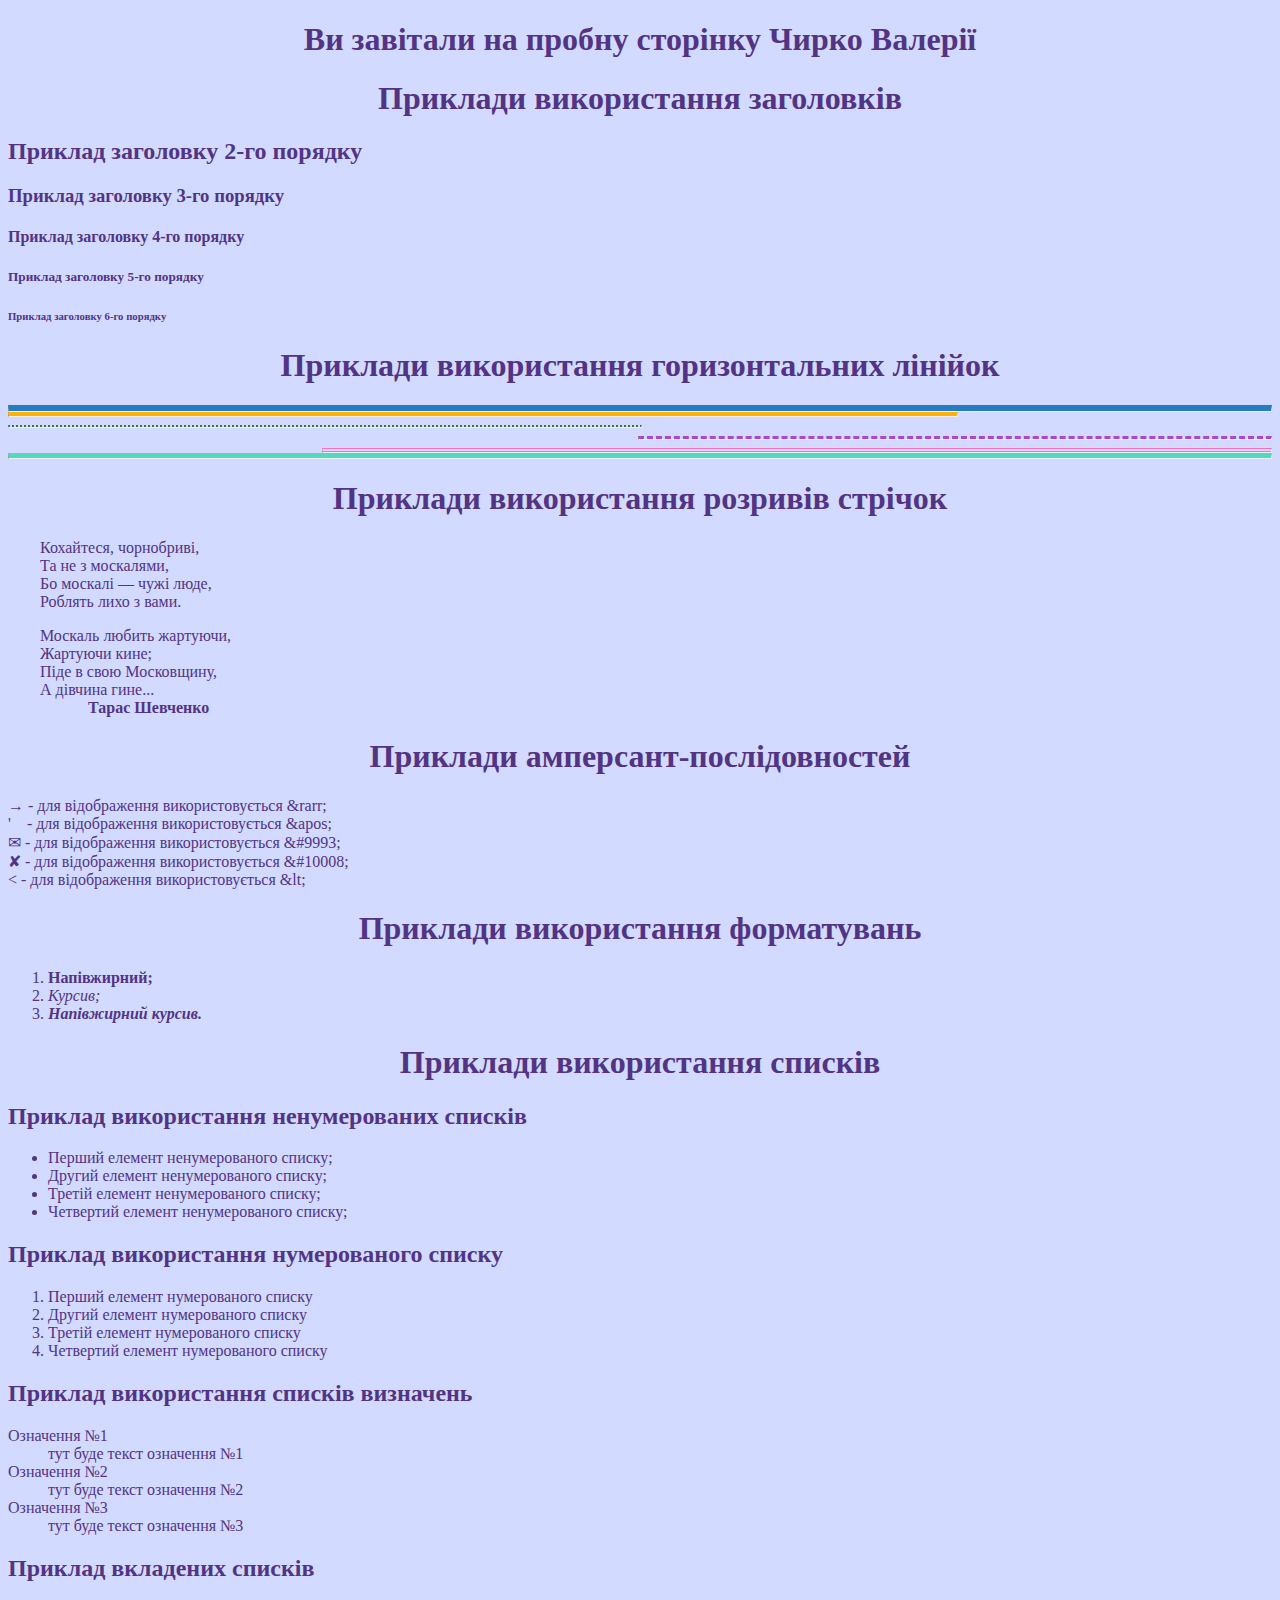
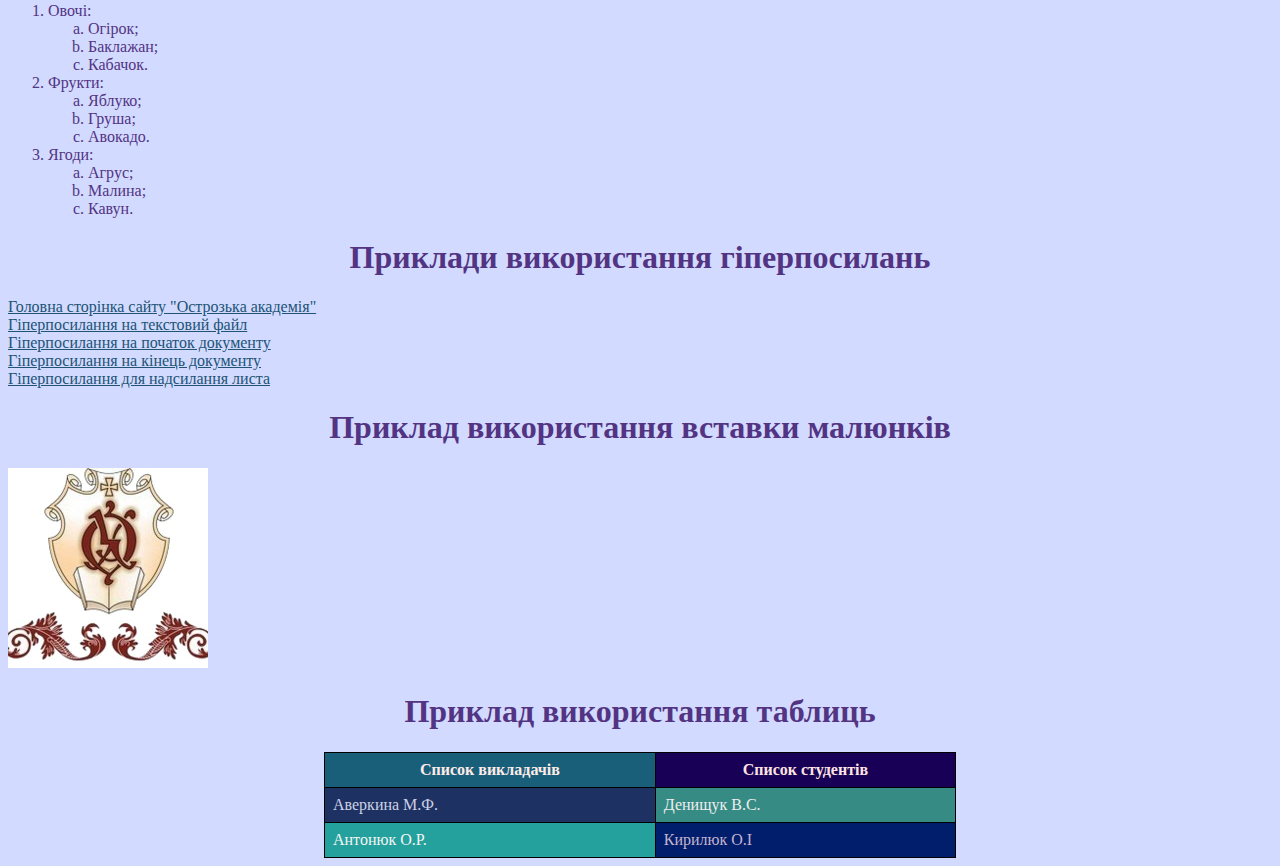
<file: Лабораторна 1. Мова розмітки HTML/index.html>
<!DOCTYPE html>
<html lang="uk">
<head>
    <meta charset="UTF-8">
    <meta http-equiv="X-UA-Compatible" content="IE=edge">
    <meta name="viewport" content="width=device-width, initial-scale=1.0">
    <link rel="stylesheet" type="text/css" href="style.css">
    <title>Пробна сторінка Чирко Валерія</title>
</head>
<body>
    <h1>Ви завітали на пробну сторінку Чирко Валерії</h1>
    
    <h1>Приклади використання заголовків</h1>
    <h2>Приклад заголовку 2-го порядку</h2>
    <h3>Приклад заголовку 3-го порядку</h3>
    <h4>Приклад заголовку 4-го порядку</h4>
    <h5>Приклад заголовку 5-го порядку</h5>
    <h6>Приклад заголовку 6-го порядку</h6>

    <h1>Приклади використання горизонтальних лінійок</h1>
    <hr class="first_line">
    <hr class="second_line">
    <hr class="third_line">
    <hr class="fourth_line">
    <hr class="fifth_line">
    <hr class="sixth_line">

    <h1>Приклади використання розривів стрічок</h1>
    <p class="poem">
        Кохайтеся, чорнобриві, <br>
        Та не з москалями, <br>
        Бо москалі — чужі люде, <br>
        Роблять лихо з вами. 
    </p>
    <p class="poem">
        Москаль любить жартуючи, <br>
        Жартуючи кине; <br>
        Піде в свою Московщину, <br>
        А дівчина гине... <br>
        <strong>Тарас Шевченко</strong>
    </p>

    <h1>Приклади амперсант-послідовностей</h1>
    <p> 
        &rarr;   - для відображення використовується  &amp;rarr;   <br>
        &apos; &ensp; - для відображення використовується  &amp;apos;   <br>
        &#9993;  - для відображення використовується  &amp;#9993;  <br>
        &#10008; - для відображення використовується  &amp;#10008; <br>
        &lt;     - для відображення використовується  &amp;lt;     <br>
    </p>

    <h1>Приклади використання форматувань</h1>
    <ol>
        <li><b>Напівжирний;</b></li>
        <li><i>Курсив;</i></li>
        <li><b><i>Напівжирний курсив.</i></b></li>
    </ol>

    <h1>Приклади використання списків</h1>
    
    <h2>Приклад використання ненумерованих списків</h2>
    <ul>
        <li>Перший елемент ненумерованого списку;</li>
        <li>Другий елемент ненумерованого списку;</li>
        <li>Третій елемент ненумерованого списку;</li>
        <li>Четвертий елемент ненумерованого списку;</li>
    </ul>

    <h2>Приклад використання нумерованого списку</h2>
    <ol>
        <li>Перший елемент нумерованого списку</li>
        <li>Другий елемент нумерованого списку</li>
        <li>Третій елемент нумерованого списку</li>
        <li>Четвертий елемент нумерованого списку</li>
    </ol>

    <h2>Приклад використання списків визначень</h2>
    <dl>
        <dt>Означення №1</dt>
        <dd>тут буде текст означення №1</dd>
        <dt>Означення №2</dt>
        <dd>тут буде текст означення №2</dd>
        <dt>Означення №3</dt>
        <dd>тут буде текст означення №3</dd>
    </dl>

    <h2>Приклад вкладених списків</h2>
    <ol>
        <li> Овочі:
            <ol type="a">
                <li>Огірок;</li>
                <li>Баклажан;</li>
                <li>Кабачок.</li>
            </ol>
        </li>
        <li> Фрукти:
            <ol type="a">
                <li>Яблуко;</li>
                <li>Груша;</li>
                <li>Авокадо.</li>
            </ol>
        </li>
        <li> Ягоди:
            <ol type="a">
                <li>Агрус;</li>
                <li>Малина;</li>
                <li>Кавун.</li>
            </ol>
        </li>
    </ol>

    <h1>Приклади використання гіперпосилань</h1>
    <a href="https://www.oa.edu.ua/">Головна сторінка сайту "Острозька академія"</a>
    <br>
    <a href="text_file.txt">Гіперпосилання на текстовий файл</a>
    <br>
    <a href="#top">Гіперпосилання на початок документу</a>
    <br>
    <a href="#bottom">Гіперпосилання на кінець документу</a>
    <br>
    <a title="Клацніть тут, щоб написати мені листа" href="mailto:valeriia.chyrko@oa.edu.ua">Гіперпосилання для надсилання листа</a>

    <h1>Приклад використання вставки малюнків</h1>
    <a href="https://www.oa.edu.ua/" title='Перейти на сайт Національного університету "Острозька академія"'>
        <img src="logo.jpg" alt="Герб академії">
    </a>

    <h1>Приклад використання таблиць</h1>
    <table>
        <thead>
            <tr>
                <th class="teacher-caption">Список викладачів</th>
                <th class="student-caption">Список студентів</th>
            </tr>
        </thead>
        <tbody>
            <tr>
                <td class="first-teacher">Аверкина М.Ф.</td>
                <td class="first-student">Денищук В.С.</td>
              </tr>
              <tr>
                <td class="second-teacher">Антонюк О.Р.</td>
                <td class="second-student">Кирилюк О.І</td>
              </tr>
        </tbody>
      </table>
</body>
</html>
</file>
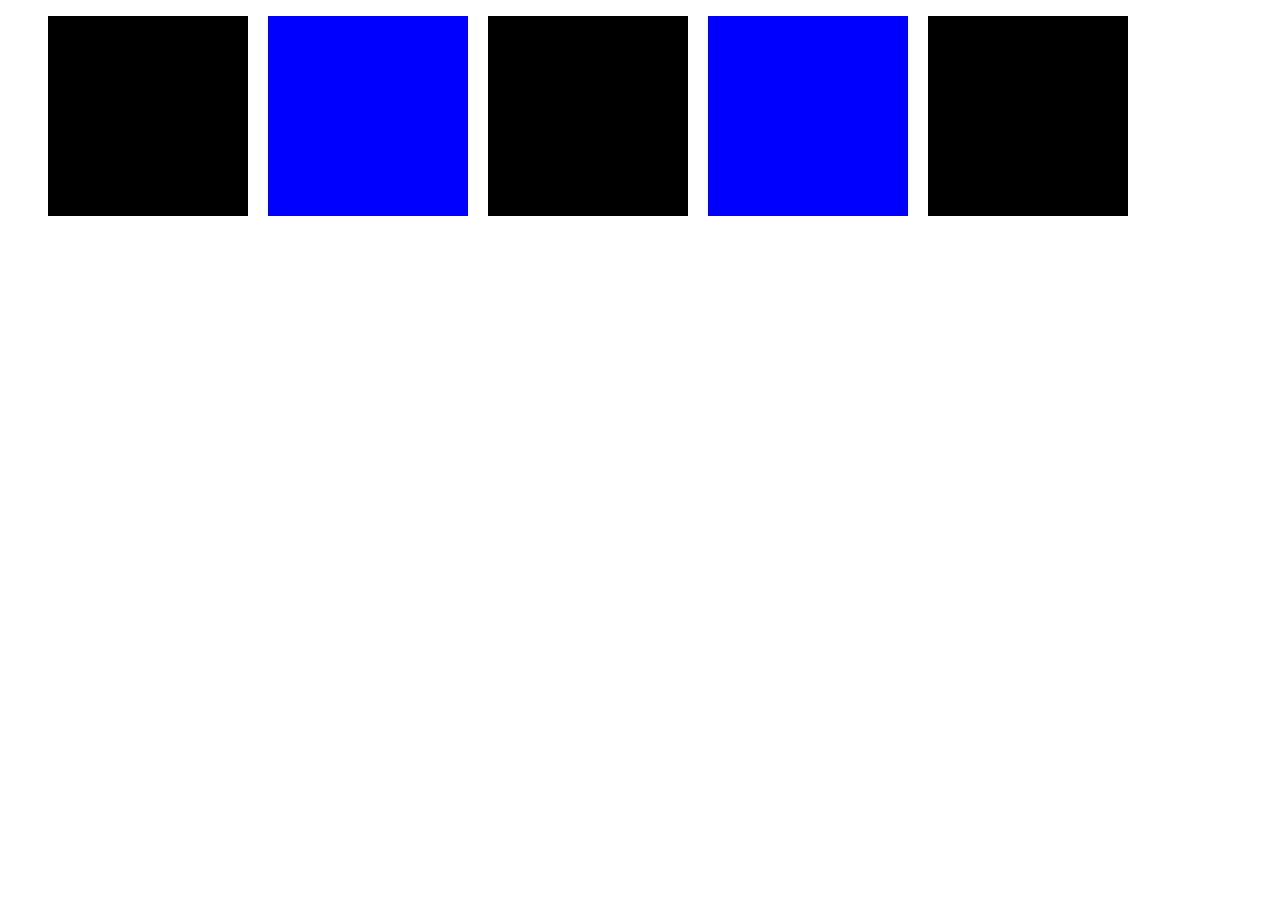
<file: FlexBlockRowCss/Chyrko.html>
<!DOCTYPE html>
<html lang="en">
<head>
    <meta charset="UTF-8">
    <meta http-equiv="X-UA-Compatible" content="IE=edge">
    <meta name="viewport" content="width=device-width, initial-scale=1.0">
    <link rel="stylesheet" type="text/css" href="style.css">
    <title>Document</title>
</head>
<body>
    <!--emmit - ul>li*5>a.newClass-->
    <ul>
        <div class="container">
            <div></div>
            <div></div>
            <div></div>
            <div></div>
            <div></div>
          </div>
    </ul>
</body>
</html>
</file>
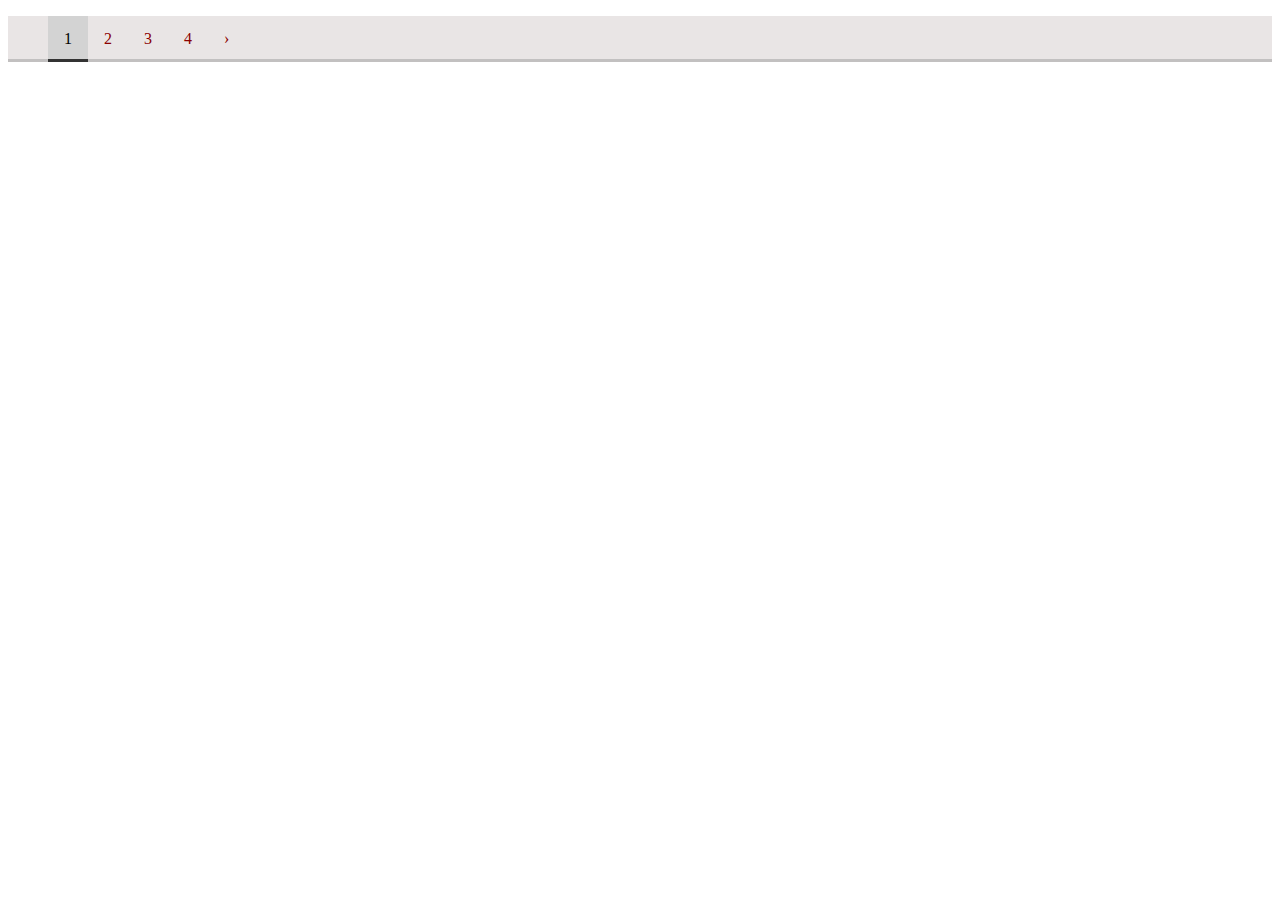
<file: ItemListCss/main.html>
<!DOCTYPE html>
<html lang="en">
<head>
    <meta charset="UTF-8">
    <meta http-equiv="X-UA-Compatible" content="IE=edge">
    <meta name="viewport" content="width=device-width, initial-scale=1.0">
    <link rel="stylesheet" type="text/css" href="style.css">
    <title>Document</title>
</head>
<body>
    <div class="item-list"> 

        <ul class="pager"> 
            <li class="pager-current first"><span>1</span></li>
            
            <li class="pager-item"><a href="/node?page=1" title="На страницу номер 2">2</a></li>
            
            <li class="pager-item"><a href="/node?page=2" title="На страницу номер 3">3</a></li>
            
            <li class="pager-item"><a href="/node?page=3" title="На страницу номер 4">4</a></li>
            
            <li class="pager-next last"><a href="/node?page=1" title="На следующую страницу">›</a></li>
        
        </ul>
        
    </div>
</body>
</html>
</file>
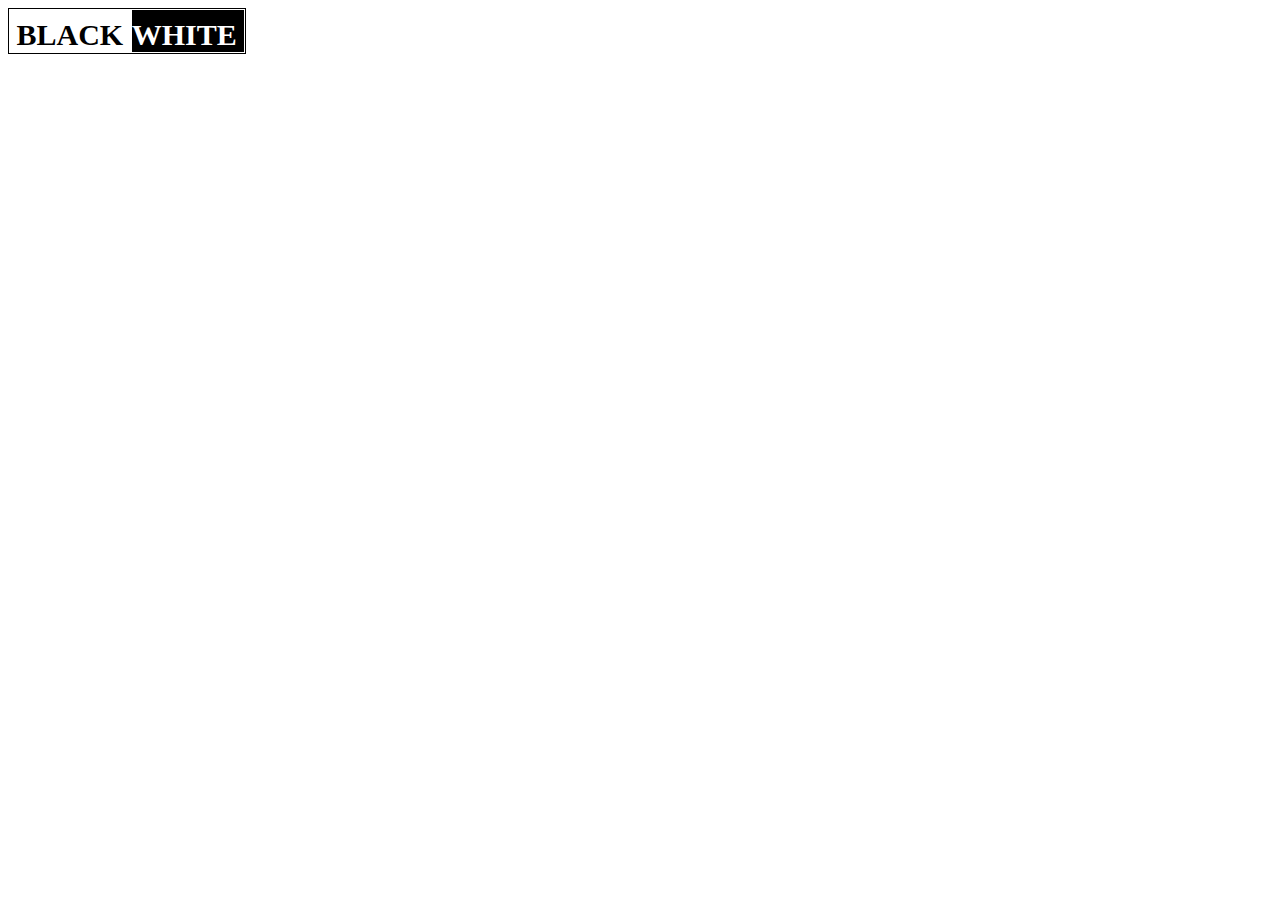
<file: TextInFrame/main.html>
<!DOCTYPE html>
<html lang="en">
<head>
    <meta charset="UTF-8">
    <meta http-equiv="X-UA-Compatible" content="IE=edge">
    <meta name="viewport" content="width=device-width, initial-scale=1.0">
    <link rel="stylesheet" type="text/css" href="style.css">
    <title>TextStyle</title>
</head>
<body>
    <div class="black">
        BLACK
        <div class="white">
            WHITE
        </div>
    </div>
</body>
</html>
</file>
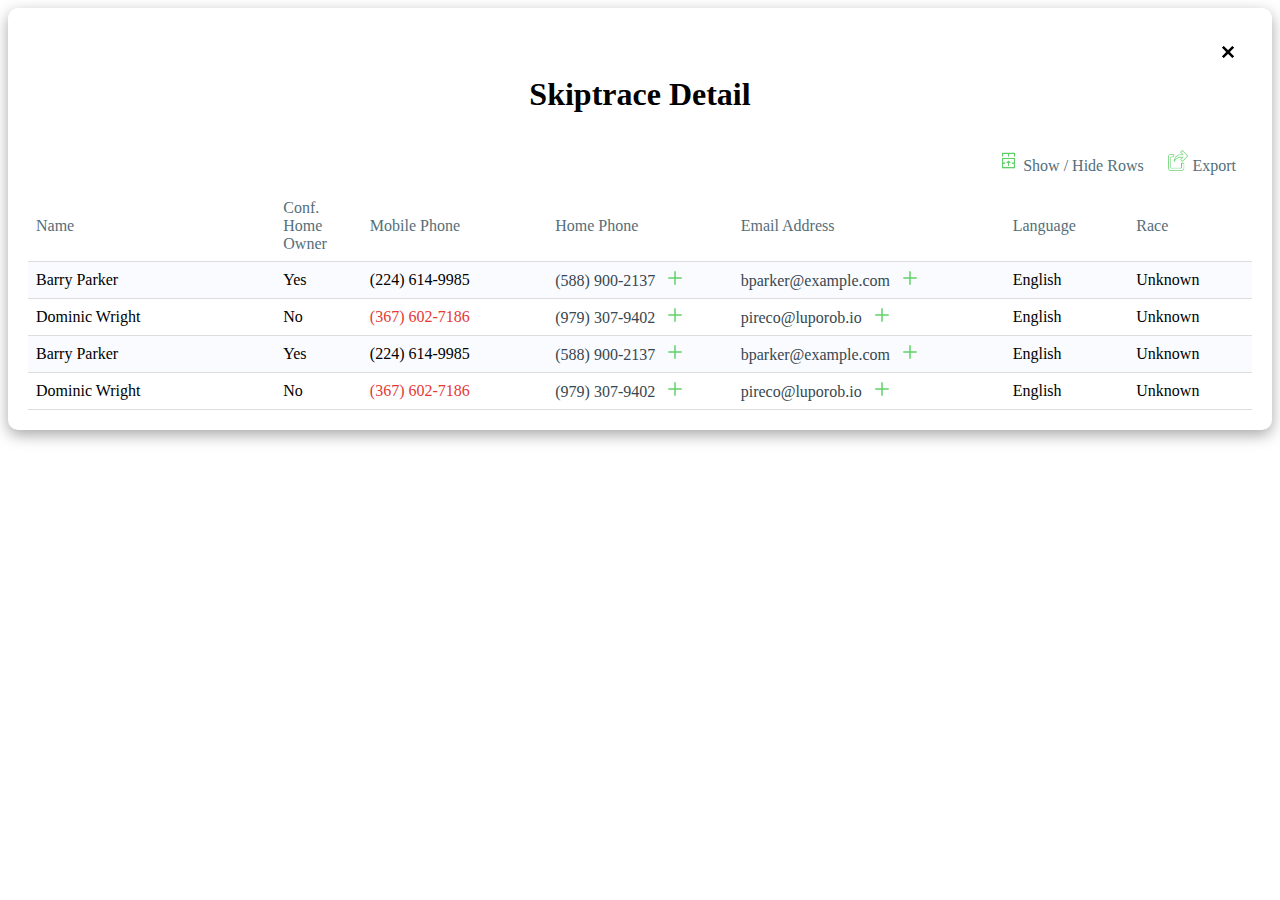
<file: Лабораторна 2. CSS/table.html>
<!DOCTYPE html>
<html lang="en">
<head>
    <meta charset="UTF-8">
    <meta http-equiv="X-UA-Compatible" content="IE=edge">
    <meta name="viewport" content="width=device-width, initial-scale=1.0">
    <link rel="stylesheet" type="text/css" href="style.css">
    <title>Пробна верстка сторінки Чирко Валерія</title>
</head>
<body>
    <div class="container">
        <img class="icon-main" src="icon/close.png" alt="Close">
        
        <h1>Skiptrace Detail</h1>
        <div class="parent">
            <div class=“inline-block-element”>
                <img class="icon-tools" src="icon/show.png" alt="Hide">
                Show / Hide Rows
            </div>
            <div class=“inline-block-element”>
                <img class="icon-tools" src="icon/export.png" alt="Export">
                Export
            </div>
        </div>
        <table class="skiptrace">
            <tr class="head">
                <th>Name</th>
                <th>Conf. Home Owner</th>
                <th>Mobile Phone</th>
                <th>Home Phone</th>
                <th>Email Address</th>
                <th>Language</th>
                <th>Race</th>
            </tr>
            <tr>
                <td>Barry Parker</td>
                <td>Yes</td>
                <td>(224) 614-9985</td>
                <td>(588) 900-2137 <img class="icon-plus" src="icon/plus.png" alt="Add"></td>
                <td>bparker@example.com <img class="icon-plus" src="icon/plus.png" alt="Add"></td>
                <td>English</td>
                <td>Unknown</td>
            </tr>
            <tr>
                <td>Dominic Wright</td>
                <td>No</td>
                <td class="error">(367) 602-7186</td>
                <td>(979) 307-9402 <img class="icon-plus" src="icon/plus.png" alt="Add"></td>
                <td>pireco@luporob.io <img class="icon-plus" src="icon/plus.png" alt="Add"></td>
                <td>English</td>
                <td>Unknown</td>
            </tr>
            <tr>
                <td>Barry Parker</td>
                <td>Yes</td>
                <td>(224) 614-9985</td>
                <td>(588) 900-2137 <img class="icon-plus" src="icon/plus.png" alt="Add"></td>
                <td>bparker@example.com <img class="icon-plus" src="icon/plus.png" alt="Add"></td>
                <td>English</td>
                <td>Unknown</td>
            </tr>
            <tr>
                <td>Dominic Wright</td>
                <td>No</td>
                <td class="error">(367) 602-7186</td>
                <td>(979) 307-9402 <img class="icon-plus" src="icon/plus.png" alt="Add"></td>
                <td>pireco@luporob.io <img class="icon-plus" src="icon/plus.png" alt="Add"></td>
                <td>English</td>
                <td>Unknown</td>
            </tr>
        </table>
    </div>
</body>
</html>
</file>
<file: Лабораторна 1. Мова розмітки HTML/style.css>
body {
    background-color: #D2DAFF;
    color: #533483;
}

h1 {
    text-align: center;
}

hr.first_line {
    border-top: 6px solid #277BC0;
    margin: 0; padding: 0;
}

hr.second_line {
    border-top: 4px solid #FFB200;
    width: 75%;
    margin: 0; padding: 0;
}

hr.third_line {
    border-top: 2px dotted #367E18;
    width: 50%;
    margin-left: 0%;
}

hr.fourth_line {
    border-top: 3px dashed #AB46D2;
    width: 50%;
    text-align: right;
    margin-right: 0%;
}

hr.fifth_line {
    border-top: 4px double #FF6FB5;
    width: 75%;
    text-align: right;
    margin-right: 0;  margin-bottom: 0;
    padding: 0;
}

hr.sixth_line {
    border-top: 5px solid #55D8C1;
    margin: 0; padding: 0;
}

p.poem {
    margin-left: 2em;
}

strong {
    font-weight: bold;
    margin-left: 3em;
}

a:link {
    color: #205375;
}

a:visited {
    color: #112B3C;
}

a:hover {
    color: #F66B0E;
}

img {
    height: 200px;
}

table {
    border-collapse: collapse;
    margin: auto;
    width: 50%;
}

td, th {
    border: 1px solid #000000;
    padding: 0.5rem;
}

.teacher-caption {
    background-color: #1A5F7A;
    color: #FEECE9; 
}

.first-teacher {
    background-color: #1E3163;
    color: #CCD1E4; 
}

.second-teacher {
    background-color: #24A19C;
    color: #F5F5F5; 
}

.student-caption {
    background-color: #170055;
    color: #FFE3E3; 
}

.first-student {
    background-color: #368B85;
    color: #EEEEEE; 
}

.second-student {
    background-color: #001E6C;
    color: #C6B4CE; 
}
</file>
<file: FlexBlockRowCss/style.css>
.container {
    display: flex;
    height: 200px;
    column-gap: 20px;
}

.container div {
    width: 200px;
    background-color: black;
}
 
.container div:nth-child(2n) {
    background-color: blue;
}

.container div:hover {
    background-color: orange;
}
</file>
<file: ItemListCss/style.css>
.pager {
    list-style-type: none;
    overflow: hidden;
    background-color: rgb(233, 229, 229);
    box-shadow: inset 0px -3px #c2c0c0;
}
  
li {
    float: left;
}

li a {
    display: block;
    color: darkred;
    padding: 14px 16px;
    text-decoration: none;
}

.pager-current {
    background-color: lightgrey;
    padding: 14px 16px;
    box-shadow: inset 0px -3px #333333;
}

a:hover {
    background-color: lightgrey;
    padding: 14px 16px;
    box-shadow: inset 0px -3px #333333;
}
</file>
<file: TextInFrame/style.css>
.black {
    display: inline-block;
    border: 1px solid black;
    font-size: 30px;
    font-weight: 600;
    padding-left: 0.25em;
}

.white {
    display: inline-block;
    color: white;
    background-color: black;
    margin: 1px;
    padding: 0.25em 0.25em 0 0;
}
</file>
<file: Лабораторна 2. CSS/style.css>
body { font-family: 'Open Sans', 'Times New Roman', Times, serif; }

.container {
    border-radius: 10px;
    border: 2px;
    padding: 20px;
    box-shadow: rgba(0, 0, 0, 0.35) 0px 5px 15px;
}

h1 {
    text-align: center;
    font-weight: 700;
    flex-wrap: nowrap;
    clear: both;
}

.parent {
    display: flex;
    justify-content: right; 
    color: #546e7a;
    column-gap: 1em;
    padding: 1em;
}
  
.inline-block-element {
    display: inline-block;
    vertical-align: bottom;
}

.icon-main {
    float: right;
    width: 1em;
    margin: 1em;
}

.icon-tools {
    width: 1.3em;
    height: auto;
    margin-left: 0.5em;
}

.skiptrace {
    border-collapse: collapse;
    margin: auto;
    width: 100%;
}

.skiptrace td, .skiptrace th {
    border-bottom: 1px solid #ddd;
    padding: 8px;
}

.head th {
    color: #546e7a;
    font-weight: normal;
    text-align: left;
}

td.error {
    color: #e53935;
}
.skiptrace tr:nth-child(even){ background-color: #F9FBFF; }

.icon-plus {
    width: 1em;
    height: auto;
    margin-left: 0.5em;
}

td:nth-child(1) { width: 20%; } 

td:nth-child(2) { width: 7%; }
  
td:nth-child(3) { width: 15%; }

td:nth-child(4) {
    width: 15%;
    font-weight: lighter;
    color: #37474f;
}

td:nth-child(5) {
    width: 22%;
    font-weight: lighter;
    color: #37474f;
}

td:nth-child(6) { width: 10%; }

td:nth-child(7) { width: 10%; }
</file>
